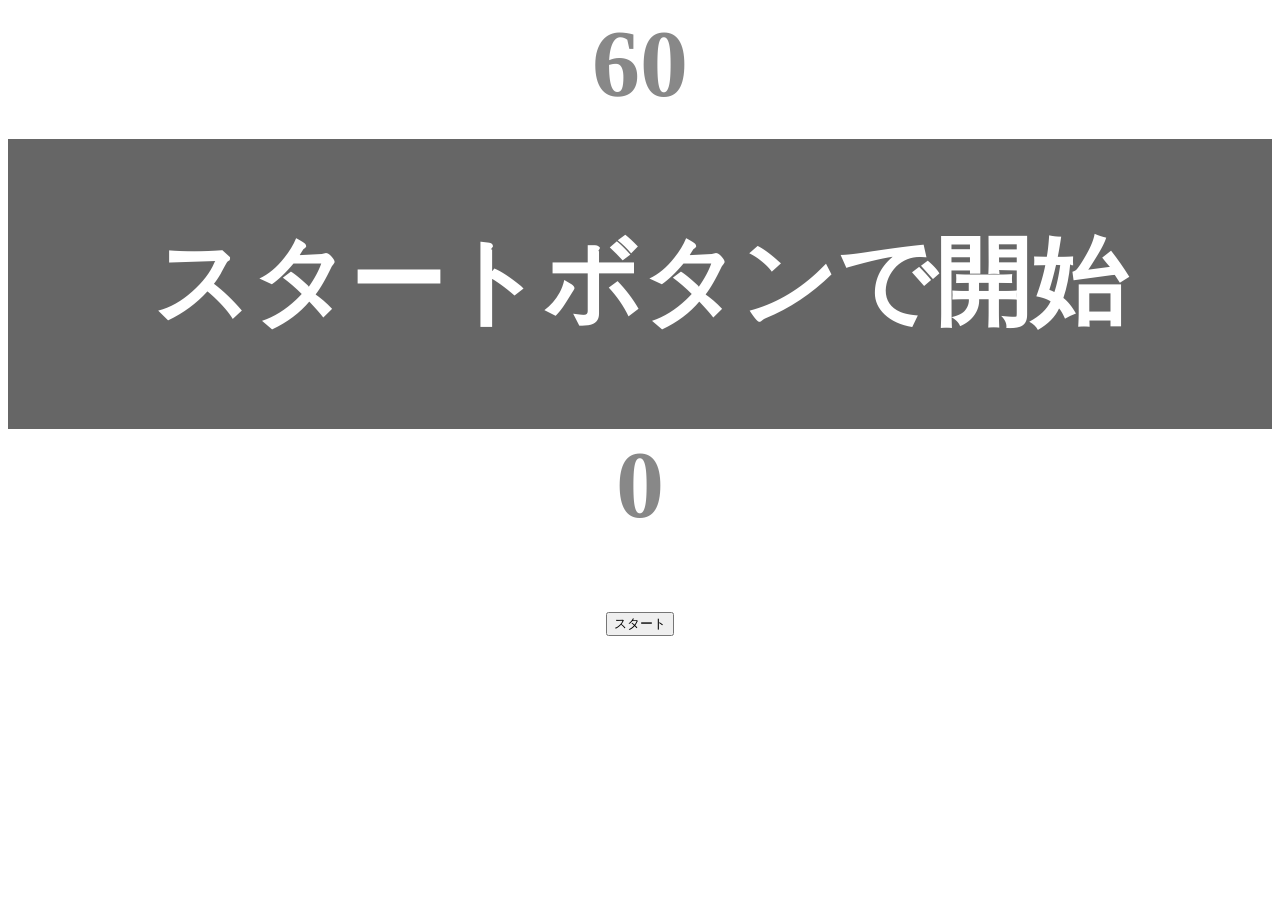
<file: kadai_001/index.html>
<!DOCTYPE html>
<html lang="ja">
<head>
  <title>タイピングゲーム</title>
  <meta charset="UTF-8">
  <meta name="description" content="【JavaScript応用編】簡易的なタイピングゲームです。">
  <meta name="viewport" content="width=device-width, initial-scale=1.0">
  <link rel="stylesheet" href="style.css">
</head>
<body>
  <p id="count" class="count">60</p>
  <div id="wrap" class="wrap">
    <span id="typed" class="typed"></span><span id="untyped"></span>
  </div>
  <p id="typecount" class="typecount">0</p>
  <button id="start">スタート</button>
  <script type="text/javascript" src="main.js"></script>
</body>
</html>
</file>
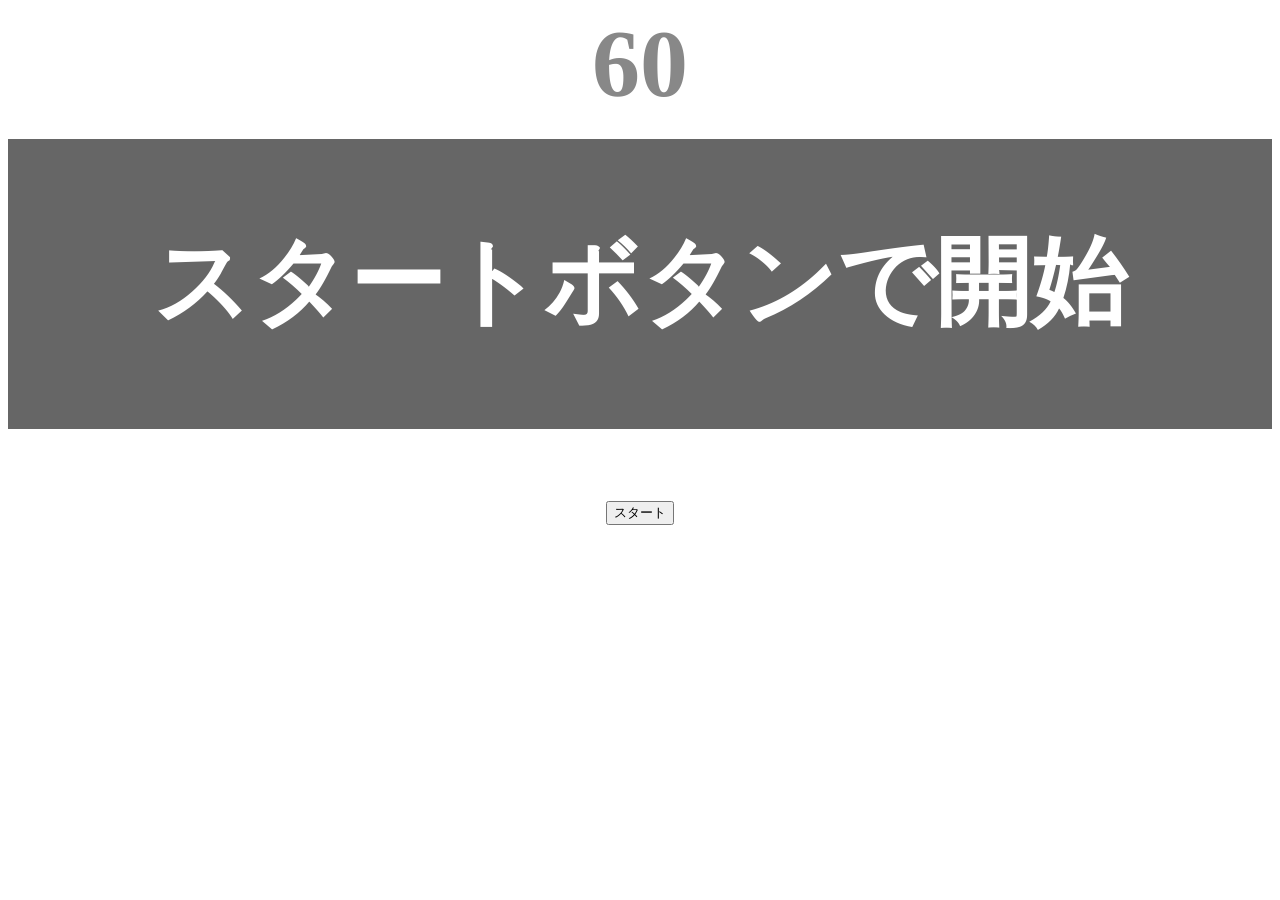
<file: kadai_tutorial_output/index.html>
<!DOCTYPE html>
<html lang="ja">
<head>
  <title>タイピングゲーム</title>
  <meta charset="UTF-8">
  <meta name="description" content="【JavaScript応用編】簡易的なタイピングゲームです。">
  <meta name="viewport" content="width=device-width, initial-scale=1.0">
  <link rel="stylesheet" href="style.css">
</head>
<body>
  <p id="count" class="count">60</p>
  <div id="wrap" class="wrap">
    <span id="typed" class="typed"></span><span id="untyped"></span>
  </div>
  <button id="start">スタート</button>
  <script type="text/javascript" src="main.js"></script>
</body>
</html>
</file>
<file: kadai_001/style.css>
/* タイピングゲーム全体 */
body {
  font-size: 6em; 
  text-align: center;
}

/* ゲームの残り秒タイマー */
.count {
  margin: 0;
  font-weight: bold;
  color: #888;
}

.typecount {
  margin: 0;
  font-weight: bold;
  color: #888;
}

/* テキスト表示 */
.wrap {
  margin-top: 20px;
  padding: 80px 40px;
  background-color: #666;
  font-weight: bold;
  color: #fff;
}

/* 正しくタイプされた場合テキスト */
.typed {
  color: lightgreen;
}

/* ミスタイプ背景 */
.mistyped {
  background-color: red;
}
</file>
<file: kadai_tutorial_output/style.css>
/* タイピングゲーム全体 */
body {
  font-size: 6em; 
  text-align: center;
}

/* ゲームの残り秒タイマー */
.count {
  margin: 0;
  font-weight: bold;
  color: #888;
}

/* テキスト表示 */
.wrap {
  margin-top: 20px;
  padding: 80px 40px;
  background-color: #666;
  font-weight: bold;
  color: #fff;
}

/* 正しくタイプされた場合テキスト */
.typed {
  color: lightgreen;
}

/* ミスタイプ背景 */
.mistyped {
  background-color: red;
}
</file>
